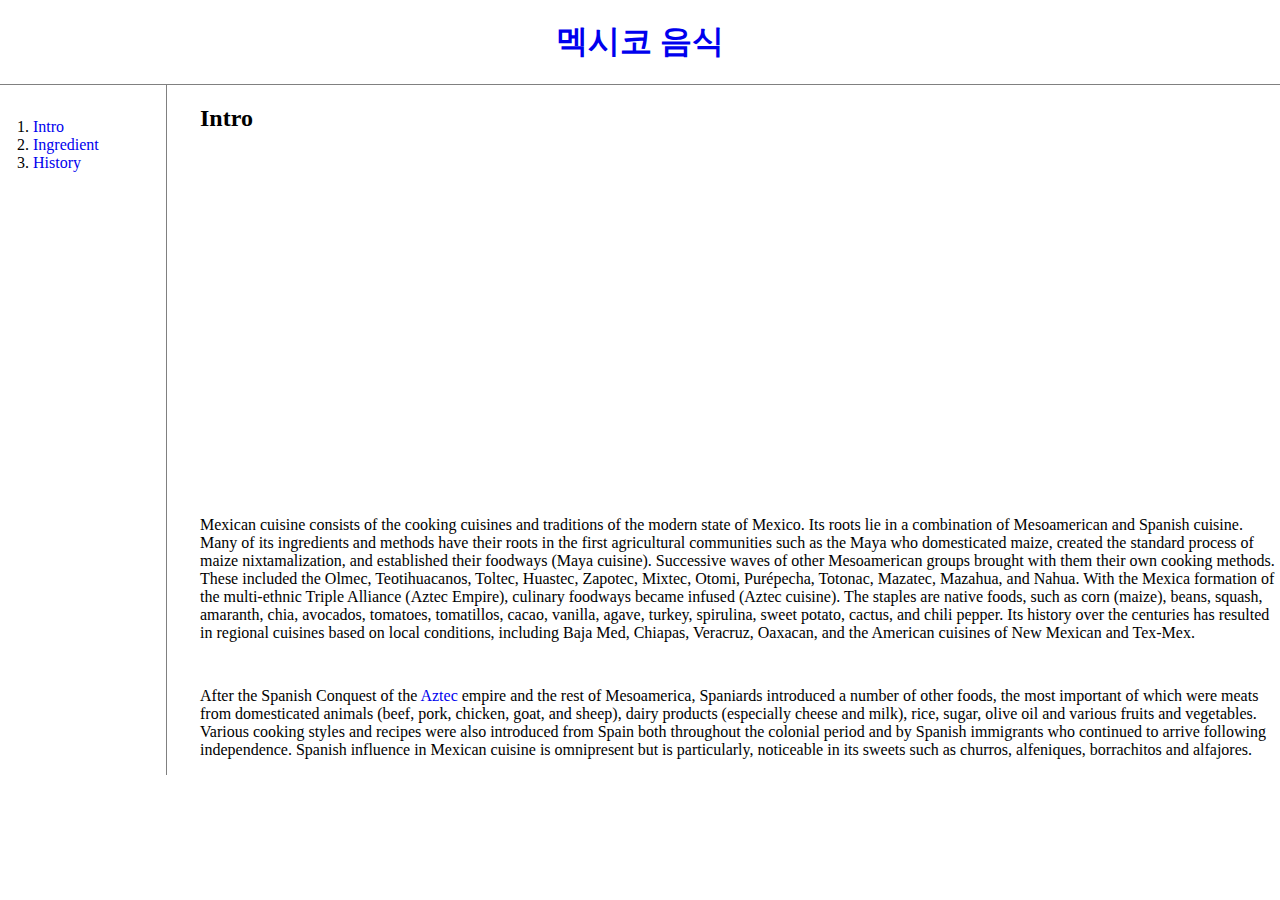
<file: index.html>
<!DOCTYPE html>
<html>
    <head>
        <meta charset="UTF-8">
        <title>Mexican cuisine</title>
        <!-- Global site tag (gtag.js) - Google Analytics -->
        <script
            async="async"
            src="https://www.googletagmanager.com/gtag/js?id=G-3Q30HYTV2M"></script>
        <script>
            window.dataLayer = window.dataLayer || [];
            function gtag() {
                dataLayer.push(arguments);
            }
            gtag('js', new Date());

            gtag('config', 'G-3Q30HYTV2M');
        </script>

        <link rel="stylesheet" href="style.css">
    </head>

    <body>
        <h1>
            <a href="index.html">멕시코 음식</a>
        </h1>
        <div id="paragraph">
            <ol>
                <li>
                    <a href="index.html">Intro</a>
                </li>
                <li>
                    <a href="ingredient.html">Ingredient</a>
                </li>
                <li>
                    <a href="history.html">History</a>
                </li>
            </ol>
            <div>
                <h2>Intro</h2>
                <iframe
                    width="560"
                    height="315"
                    src="https://www.youtube.com/embed/OJ1psTWl8eY"
                    frameborder="0"
                    allow="accelerometer; autoplay; clipboard-write; encrypted-media; gyroscope; picture-in-picture"
                    allowfullscreen="allowfullscreen"></iframe>
                <p style="margin-top: 45px;">Mexican cuisine consists of the cooking cuisines
                    and traditions of the modern state of Mexico. Its roots lie in a combination of
                    Mesoamerican and Spanish cuisine. Many of its ingredients and methods have their
                    roots in the first agricultural communities such as the Maya who domesticated
                    maize, created the standard process of maize nixtamalization, and established
                    their foodways (Maya cuisine). Successive waves of other Mesoamerican groups
                    brought with them their own cooking methods. These included the Olmec,
                    Teotihuacanos, Toltec, Huastec, Zapotec, Mixtec, Otomi, Purépecha, Totonac,
                    Mazatec, Mazahua, and Nahua. With the Mexica formation of the multi-ethnic
                    Triple Alliance (Aztec Empire), culinary foodways became infused (Aztec
                    cuisine). The staples are native foods, such as corn (maize), beans, squash,
                    amaranth, chia, avocados, tomatoes, tomatillos, cacao, vanilla, agave, turkey,
                    spirulina, sweet potato, cactus, and chili pepper. Its history over the
                    centuries has resulted in regional cuisines based on local conditions, including
                    Baja Med, Chiapas, Veracruz, Oaxacan, and the American cuisines of New Mexican
                    and Tex-Mex.</p>
                <p style="margin-top: 45px;">After the Spanish Conquest of the
                    <a href="https://en.wikipedia.org/wiki/Aztecs" title="Wikipedia">Aztec</a>
                    empire and the rest of Mesoamerica, Spaniards introduced a number of other
                    foods, the most important of which were meats from domesticated animals (beef,
                    pork, chicken, goat, and sheep), dairy products (especially cheese and milk),
                    rice, sugar, olive oil and various fruits and vegetables. Various cooking styles
                    and recipes were also introduced from Spain both throughout the colonial period
                    and by Spanish immigrants who continued to arrive following independence.
                    Spanish influence in Mexican cuisine is omnipresent but is particularly,
                    noticeable in its sweets such as churros, alfeniques, borrachitos and alfajores.</p>
            </div>
        </div>
        <div id="disqus_thread"></div>
        <script>
            /**
    *  RECOMMENDED CONFIGURATION VARIABLES: EDIT AND UNCOMMENT THE SECTION BELOW TO INSERT DYNAMIC VALUES FROM YOUR PLATFORM OR CMS.
    *  LEARN WHY DEFINING THESE VARIABLES IS IMPORTANT: https://disqus.com/admin/universalcode/#configuration-variables    */
            /*
    var disqus_config = function () {
    this.page.url = PAGE_URL;  // Replace PAGE_URL with your page's canonical URL variable
    this.page.identifier = PAGE_IDENTIFIER; // Replace PAGE_IDENTIFIER with your page's unique identifier variable
    };
    */
            (function () { // DON'T EDIT BELOW THIS LINE
                var d = document,
                    s = d.createElement('script');
                s.src = 'https://mexican-cuisine.disqus.com/embed.js';
                s.setAttribute('data-timestamp', + new Date());
                (d.head || d.body).appendChild(s);
            })();
        </script>
        <noscript>Please enable JavaScript to view the
            <a href="https://disqus.com/?ref_noscript">comments powered by Disqus.</a>
        </noscript>
        <script type="text/javascript">
            var Tawk_API = Tawk_API || {},
                Tawk_LoadStart = new Date();
            (function () {
                var s1 = document.createElement("script"),
                    s0 = document.getElementsByTagName("script")[0];
                s1.async = true;
                s1.src = 'https://embed.tawk.to/5fb8d24d920fc91564c933ee/default';
                s1.charset = 'UTF-8';
                s1.setAttribute('crossorigin', '*');
                s0
                    .parentNode
                    .insertBefore(s1, s0);
            })();
        </script>
    </body>
</html>
</file>
<file: style.css>
#paragraph {
    display: grid;
    grid-template-columns: 200px 1fr;
}
h1 {
    border-bottom: 1px solid gray;
    margin: 0;
    padding: 20px;
    text-align: center;

}
#paragraph ol {
    border-right: 1px solid gray;
    width: 100px;
    margin: 0;
    padding: 33px;
}
body {
    margin: 0;
}
a {
    text-decoration: none;
}
@media(max-width:800px) {
    #paragraph {
        display: block;
    }
    #paragraph ol {
        border-right: none;
        width: 100px;
        margin: 0;
        padding: 33px;
    }
}
</file>
